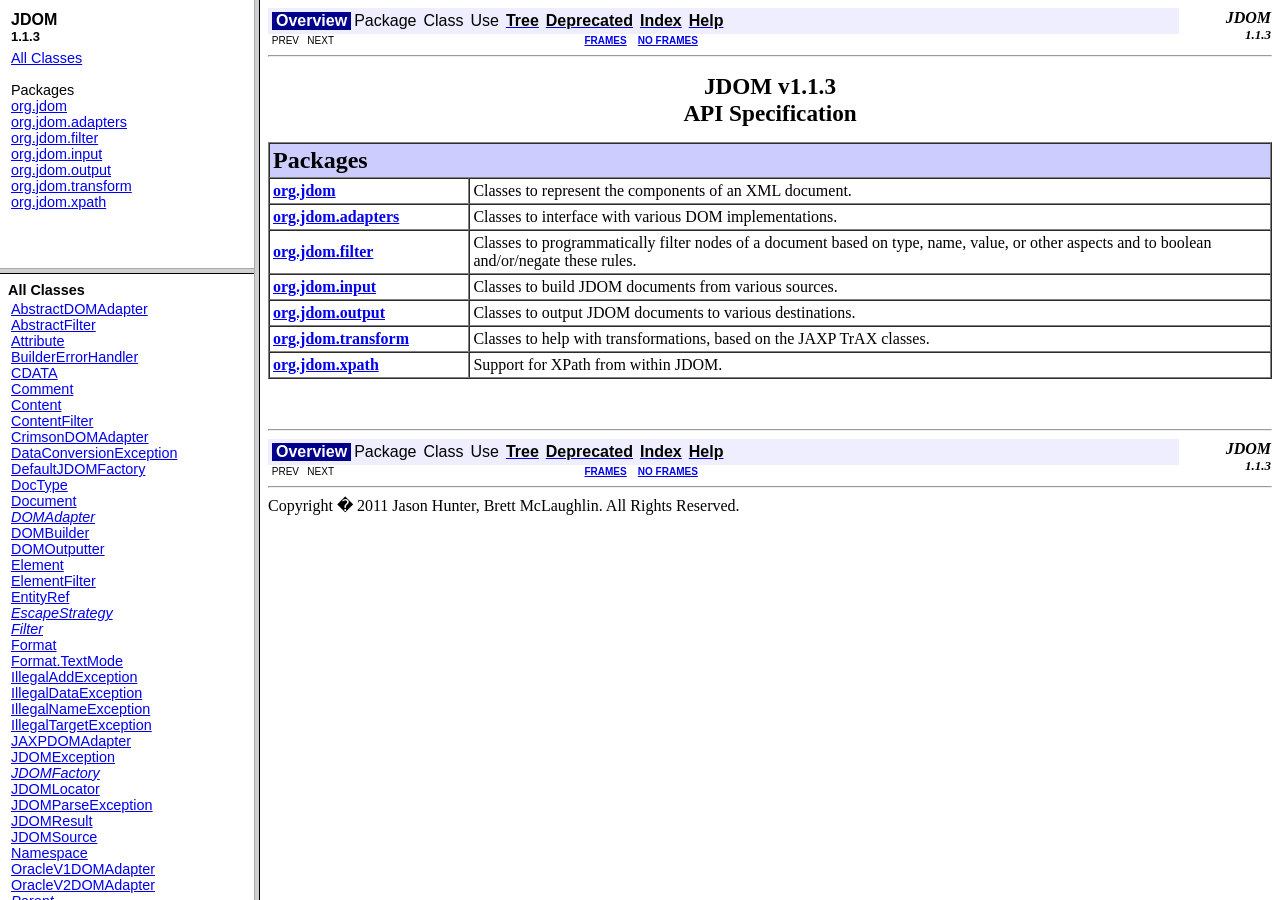
<file: jdom/build/apidocs/index.html>
<!DOCTYPE HTML PUBLIC "-//W3C//DTD HTML 4.01 Frameset//EN" "http://www.w3.org/TR/html4/frameset.dtd">
<!--NewPage-->
<HTML>
<HEAD>
<!-- Generated by javadoc on Sat Feb 25 18:30:22 EST 2012-->
<TITLE>
JDOM v1.1.3
</TITLE>
<SCRIPT type="text/javascript">
    targetPage = "" + window.location.search;
    if (targetPage != "" && targetPage != "undefined")
        targetPage = targetPage.substring(1);
    if (targetPage.indexOf(":") != -1)
        targetPage = "undefined";
    function loadFrames() {
        if (targetPage != "" && targetPage != "undefined")
             top.classFrame.location = top.targetPage;
    }
</SCRIPT>
<NOSCRIPT>
</NOSCRIPT>
</HEAD>
<FRAMESET cols="20%,80%" title="" onLoad="top.loadFrames()">
<FRAMESET rows="30%,70%" title="" onLoad="top.loadFrames()">
<FRAME src="overview-frame.html" name="packageListFrame" title="All Packages">
<FRAME src="allclasses-frame.html" name="packageFrame" title="All classes and interfaces (except non-static nested types)">
</FRAMESET>
<FRAME src="overview-summary.html" name="classFrame" title="Package, class and interface descriptions" scrolling="yes">
<NOFRAMES>
<H2>
Frame Alert</H2>

<P>
This document is designed to be viewed using the frames feature. If you see this message, you are using a non-frame-capable web client.
<BR>
Link to<A HREF="overview-summary.html">Non-frame version.</A>
</NOFRAMES>
</FRAMESET>
</HTML>
</file>
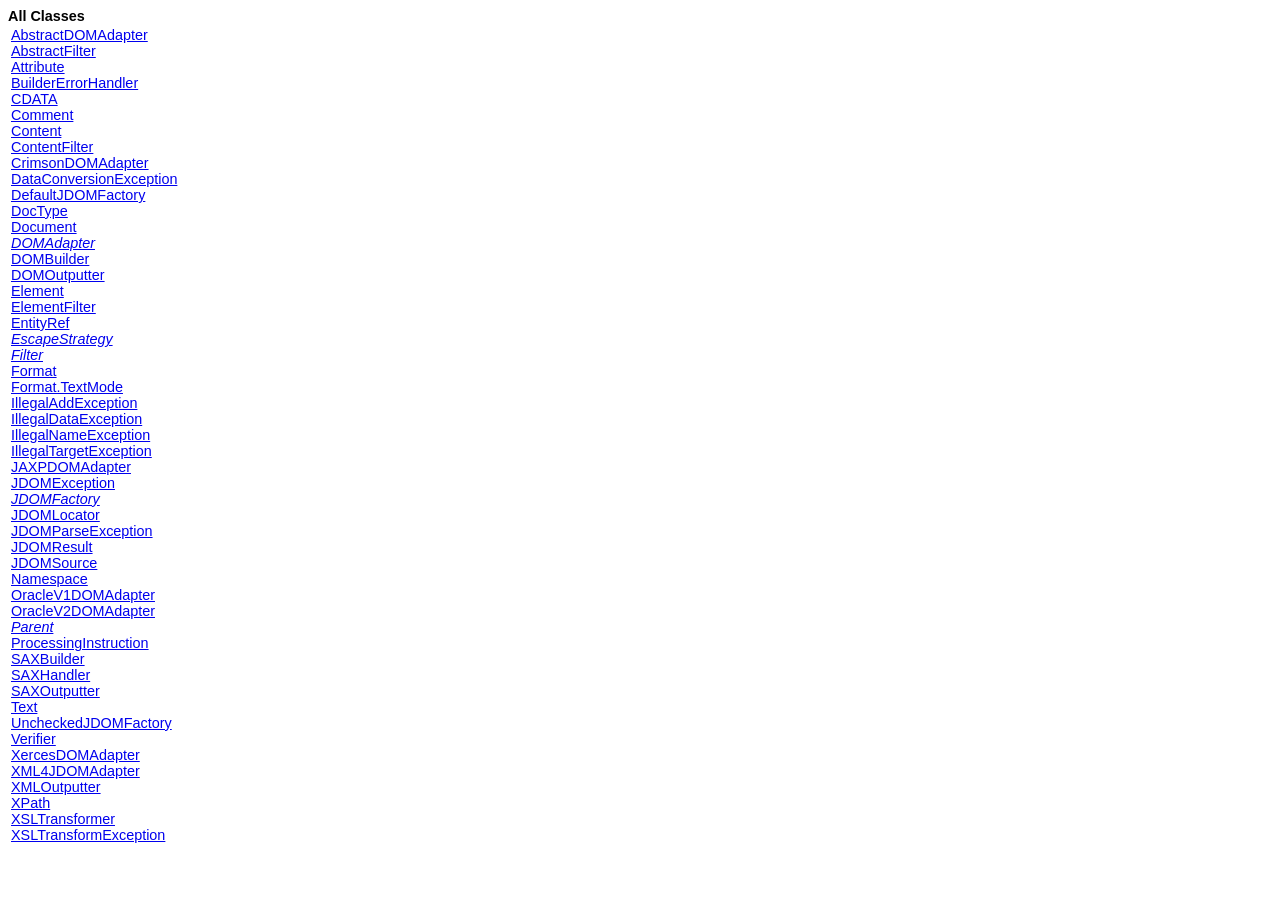
<file: jdom/build/apidocs/allclasses-frame.html>
<!DOCTYPE HTML PUBLIC "-//W3C//DTD HTML 4.01 Transitional//EN" "http://www.w3.org/TR/html4/loose.dtd">
<!--NewPage-->
<HTML>
<HEAD>
<!-- Generated by javadoc (build 1.5.0_21) on Sat Feb 25 18:30:22 EST 2012 -->
<TITLE>
All Classes (JDOM v1.1.3)
</TITLE>


<LINK REL ="stylesheet" TYPE="text/css" HREF="stylesheet.css" TITLE="Style">


</HEAD>

<BODY BGCOLOR="white">
<FONT size="+1" CLASS="FrameHeadingFont">
<B>All Classes</B></FONT>
<BR>

<TABLE BORDER="0" WIDTH="100%" SUMMARY="">
<TR>
<TD NOWRAP><FONT CLASS="FrameItemFont"><A HREF="org/jdom/adapters/AbstractDOMAdapter.html" title="class in org.jdom.adapters" target="classFrame">AbstractDOMAdapter</A>
<BR>
<A HREF="org/jdom/filter/AbstractFilter.html" title="class in org.jdom.filter" target="classFrame">AbstractFilter</A>
<BR>
<A HREF="org/jdom/Attribute.html" title="class in org.jdom" target="classFrame">Attribute</A>
<BR>
<A HREF="org/jdom/input/BuilderErrorHandler.html" title="class in org.jdom.input" target="classFrame">BuilderErrorHandler</A>
<BR>
<A HREF="org/jdom/CDATA.html" title="class in org.jdom" target="classFrame">CDATA</A>
<BR>
<A HREF="org/jdom/Comment.html" title="class in org.jdom" target="classFrame">Comment</A>
<BR>
<A HREF="org/jdom/Content.html" title="class in org.jdom" target="classFrame">Content</A>
<BR>
<A HREF="org/jdom/filter/ContentFilter.html" title="class in org.jdom.filter" target="classFrame">ContentFilter</A>
<BR>
<A HREF="org/jdom/adapters/CrimsonDOMAdapter.html" title="class in org.jdom.adapters" target="classFrame">CrimsonDOMAdapter</A>
<BR>
<A HREF="org/jdom/DataConversionException.html" title="class in org.jdom" target="classFrame">DataConversionException</A>
<BR>
<A HREF="org/jdom/DefaultJDOMFactory.html" title="class in org.jdom" target="classFrame">DefaultJDOMFactory</A>
<BR>
<A HREF="org/jdom/DocType.html" title="class in org.jdom" target="classFrame">DocType</A>
<BR>
<A HREF="org/jdom/Document.html" title="class in org.jdom" target="classFrame">Document</A>
<BR>
<A HREF="org/jdom/adapters/DOMAdapter.html" title="interface in org.jdom.adapters" target="classFrame"><I>DOMAdapter</I></A>
<BR>
<A HREF="org/jdom/input/DOMBuilder.html" title="class in org.jdom.input" target="classFrame">DOMBuilder</A>
<BR>
<A HREF="org/jdom/output/DOMOutputter.html" title="class in org.jdom.output" target="classFrame">DOMOutputter</A>
<BR>
<A HREF="org/jdom/Element.html" title="class in org.jdom" target="classFrame">Element</A>
<BR>
<A HREF="org/jdom/filter/ElementFilter.html" title="class in org.jdom.filter" target="classFrame">ElementFilter</A>
<BR>
<A HREF="org/jdom/EntityRef.html" title="class in org.jdom" target="classFrame">EntityRef</A>
<BR>
<A HREF="org/jdom/output/EscapeStrategy.html" title="interface in org.jdom.output" target="classFrame"><I>EscapeStrategy</I></A>
<BR>
<A HREF="org/jdom/filter/Filter.html" title="interface in org.jdom.filter" target="classFrame"><I>Filter</I></A>
<BR>
<A HREF="org/jdom/output/Format.html" title="class in org.jdom.output" target="classFrame">Format</A>
<BR>
<A HREF="org/jdom/output/Format.TextMode.html" title="class in org.jdom.output" target="classFrame">Format.TextMode</A>
<BR>
<A HREF="org/jdom/IllegalAddException.html" title="class in org.jdom" target="classFrame">IllegalAddException</A>
<BR>
<A HREF="org/jdom/IllegalDataException.html" title="class in org.jdom" target="classFrame">IllegalDataException</A>
<BR>
<A HREF="org/jdom/IllegalNameException.html" title="class in org.jdom" target="classFrame">IllegalNameException</A>
<BR>
<A HREF="org/jdom/IllegalTargetException.html" title="class in org.jdom" target="classFrame">IllegalTargetException</A>
<BR>
<A HREF="org/jdom/adapters/JAXPDOMAdapter.html" title="class in org.jdom.adapters" target="classFrame">JAXPDOMAdapter</A>
<BR>
<A HREF="org/jdom/JDOMException.html" title="class in org.jdom" target="classFrame">JDOMException</A>
<BR>
<A HREF="org/jdom/JDOMFactory.html" title="interface in org.jdom" target="classFrame"><I>JDOMFactory</I></A>
<BR>
<A HREF="org/jdom/output/JDOMLocator.html" title="class in org.jdom.output" target="classFrame">JDOMLocator</A>
<BR>
<A HREF="org/jdom/input/JDOMParseException.html" title="class in org.jdom.input" target="classFrame">JDOMParseException</A>
<BR>
<A HREF="org/jdom/transform/JDOMResult.html" title="class in org.jdom.transform" target="classFrame">JDOMResult</A>
<BR>
<A HREF="org/jdom/transform/JDOMSource.html" title="class in org.jdom.transform" target="classFrame">JDOMSource</A>
<BR>
<A HREF="org/jdom/Namespace.html" title="class in org.jdom" target="classFrame">Namespace</A>
<BR>
<A HREF="org/jdom/adapters/OracleV1DOMAdapter.html" title="class in org.jdom.adapters" target="classFrame">OracleV1DOMAdapter</A>
<BR>
<A HREF="org/jdom/adapters/OracleV2DOMAdapter.html" title="class in org.jdom.adapters" target="classFrame">OracleV2DOMAdapter</A>
<BR>
<A HREF="org/jdom/Parent.html" title="interface in org.jdom" target="classFrame"><I>Parent</I></A>
<BR>
<A HREF="org/jdom/ProcessingInstruction.html" title="class in org.jdom" target="classFrame">ProcessingInstruction</A>
<BR>
<A HREF="org/jdom/input/SAXBuilder.html" title="class in org.jdom.input" target="classFrame">SAXBuilder</A>
<BR>
<A HREF="org/jdom/input/SAXHandler.html" title="class in org.jdom.input" target="classFrame">SAXHandler</A>
<BR>
<A HREF="org/jdom/output/SAXOutputter.html" title="class in org.jdom.output" target="classFrame">SAXOutputter</A>
<BR>
<A HREF="org/jdom/Text.html" title="class in org.jdom" target="classFrame">Text</A>
<BR>
<A HREF="org/jdom/UncheckedJDOMFactory.html" title="class in org.jdom" target="classFrame">UncheckedJDOMFactory</A>
<BR>
<A HREF="org/jdom/Verifier.html" title="class in org.jdom" target="classFrame">Verifier</A>
<BR>
<A HREF="org/jdom/adapters/XercesDOMAdapter.html" title="class in org.jdom.adapters" target="classFrame">XercesDOMAdapter</A>
<BR>
<A HREF="org/jdom/adapters/XML4JDOMAdapter.html" title="class in org.jdom.adapters" target="classFrame">XML4JDOMAdapter</A>
<BR>
<A HREF="org/jdom/output/XMLOutputter.html" title="class in org.jdom.output" target="classFrame">XMLOutputter</A>
<BR>
<A HREF="org/jdom/xpath/XPath.html" title="class in org.jdom.xpath" target="classFrame">XPath</A>
<BR>
<A HREF="org/jdom/transform/XSLTransformer.html" title="class in org.jdom.transform" target="classFrame">XSLTransformer</A>
<BR>
<A HREF="org/jdom/transform/XSLTransformException.html" title="class in org.jdom.transform" target="classFrame">XSLTransformException</A>
<BR>
</FONT></TD>
</TR>
</TABLE>

</BODY>
</HTML>
</file>
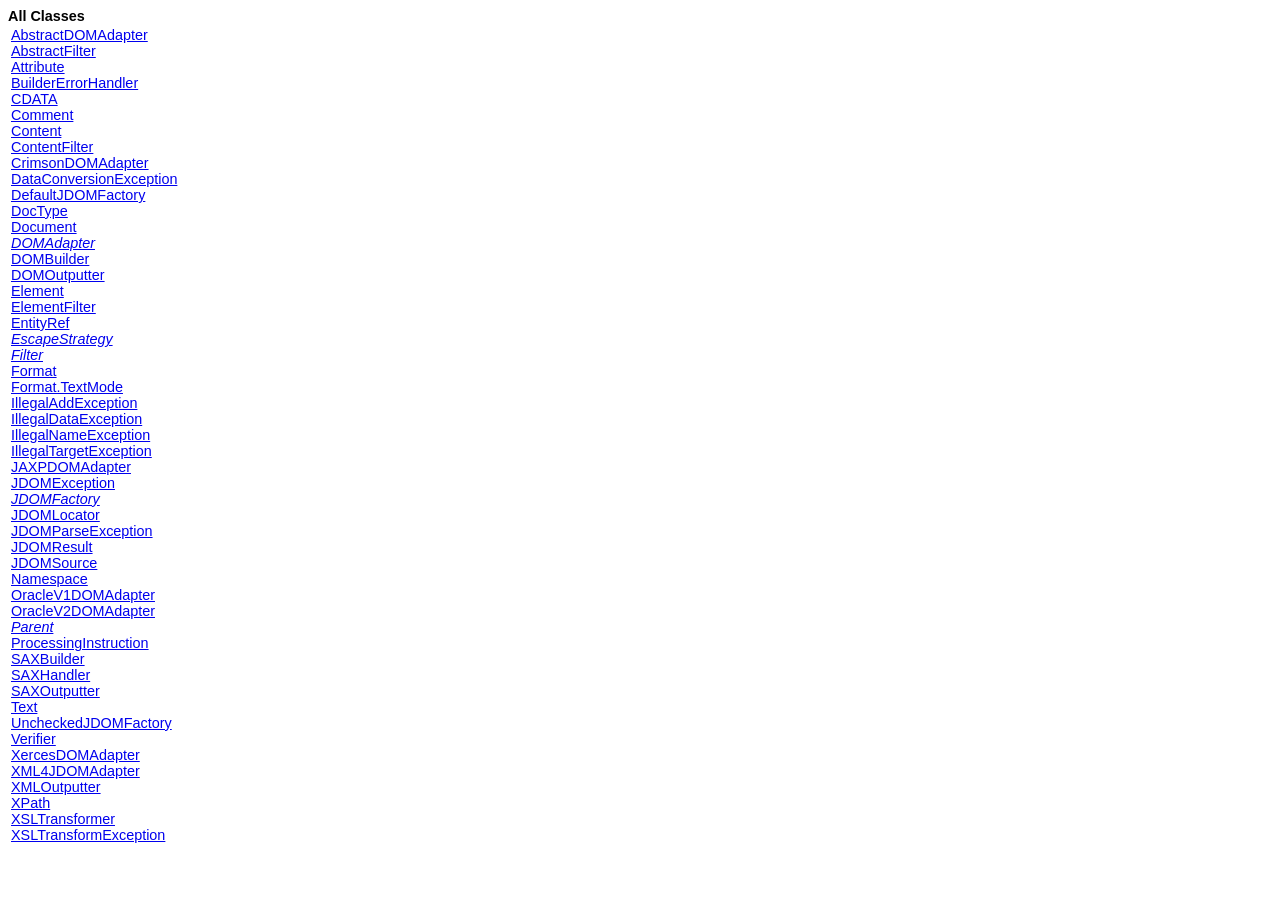
<file: jdom/build/apidocs/allclasses-noframe.html>
<!DOCTYPE HTML PUBLIC "-//W3C//DTD HTML 4.01 Transitional//EN" "http://www.w3.org/TR/html4/loose.dtd">
<!--NewPage-->
<HTML>
<HEAD>
<!-- Generated by javadoc (build 1.5.0_21) on Sat Feb 25 18:30:22 EST 2012 -->
<TITLE>
All Classes (JDOM v1.1.3)
</TITLE>


<LINK REL ="stylesheet" TYPE="text/css" HREF="stylesheet.css" TITLE="Style">


</HEAD>

<BODY BGCOLOR="white">
<FONT size="+1" CLASS="FrameHeadingFont">
<B>All Classes</B></FONT>
<BR>

<TABLE BORDER="0" WIDTH="100%" SUMMARY="">
<TR>
<TD NOWRAP><FONT CLASS="FrameItemFont"><A HREF="org/jdom/adapters/AbstractDOMAdapter.html" title="class in org.jdom.adapters">AbstractDOMAdapter</A>
<BR>
<A HREF="org/jdom/filter/AbstractFilter.html" title="class in org.jdom.filter">AbstractFilter</A>
<BR>
<A HREF="org/jdom/Attribute.html" title="class in org.jdom">Attribute</A>
<BR>
<A HREF="org/jdom/input/BuilderErrorHandler.html" title="class in org.jdom.input">BuilderErrorHandler</A>
<BR>
<A HREF="org/jdom/CDATA.html" title="class in org.jdom">CDATA</A>
<BR>
<A HREF="org/jdom/Comment.html" title="class in org.jdom">Comment</A>
<BR>
<A HREF="org/jdom/Content.html" title="class in org.jdom">Content</A>
<BR>
<A HREF="org/jdom/filter/ContentFilter.html" title="class in org.jdom.filter">ContentFilter</A>
<BR>
<A HREF="org/jdom/adapters/CrimsonDOMAdapter.html" title="class in org.jdom.adapters">CrimsonDOMAdapter</A>
<BR>
<A HREF="org/jdom/DataConversionException.html" title="class in org.jdom">DataConversionException</A>
<BR>
<A HREF="org/jdom/DefaultJDOMFactory.html" title="class in org.jdom">DefaultJDOMFactory</A>
<BR>
<A HREF="org/jdom/DocType.html" title="class in org.jdom">DocType</A>
<BR>
<A HREF="org/jdom/Document.html" title="class in org.jdom">Document</A>
<BR>
<A HREF="org/jdom/adapters/DOMAdapter.html" title="interface in org.jdom.adapters"><I>DOMAdapter</I></A>
<BR>
<A HREF="org/jdom/input/DOMBuilder.html" title="class in org.jdom.input">DOMBuilder</A>
<BR>
<A HREF="org/jdom/output/DOMOutputter.html" title="class in org.jdom.output">DOMOutputter</A>
<BR>
<A HREF="org/jdom/Element.html" title="class in org.jdom">Element</A>
<BR>
<A HREF="org/jdom/filter/ElementFilter.html" title="class in org.jdom.filter">ElementFilter</A>
<BR>
<A HREF="org/jdom/EntityRef.html" title="class in org.jdom">EntityRef</A>
<BR>
<A HREF="org/jdom/output/EscapeStrategy.html" title="interface in org.jdom.output"><I>EscapeStrategy</I></A>
<BR>
<A HREF="org/jdom/filter/Filter.html" title="interface in org.jdom.filter"><I>Filter</I></A>
<BR>
<A HREF="org/jdom/output/Format.html" title="class in org.jdom.output">Format</A>
<BR>
<A HREF="org/jdom/output/Format.TextMode.html" title="class in org.jdom.output">Format.TextMode</A>
<BR>
<A HREF="org/jdom/IllegalAddException.html" title="class in org.jdom">IllegalAddException</A>
<BR>
<A HREF="org/jdom/IllegalDataException.html" title="class in org.jdom">IllegalDataException</A>
<BR>
<A HREF="org/jdom/IllegalNameException.html" title="class in org.jdom">IllegalNameException</A>
<BR>
<A HREF="org/jdom/IllegalTargetException.html" title="class in org.jdom">IllegalTargetException</A>
<BR>
<A HREF="org/jdom/adapters/JAXPDOMAdapter.html" title="class in org.jdom.adapters">JAXPDOMAdapter</A>
<BR>
<A HREF="org/jdom/JDOMException.html" title="class in org.jdom">JDOMException</A>
<BR>
<A HREF="org/jdom/JDOMFactory.html" title="interface in org.jdom"><I>JDOMFactory</I></A>
<BR>
<A HREF="org/jdom/output/JDOMLocator.html" title="class in org.jdom.output">JDOMLocator</A>
<BR>
<A HREF="org/jdom/input/JDOMParseException.html" title="class in org.jdom.input">JDOMParseException</A>
<BR>
<A HREF="org/jdom/transform/JDOMResult.html" title="class in org.jdom.transform">JDOMResult</A>
<BR>
<A HREF="org/jdom/transform/JDOMSource.html" title="class in org.jdom.transform">JDOMSource</A>
<BR>
<A HREF="org/jdom/Namespace.html" title="class in org.jdom">Namespace</A>
<BR>
<A HREF="org/jdom/adapters/OracleV1DOMAdapter.html" title="class in org.jdom.adapters">OracleV1DOMAdapter</A>
<BR>
<A HREF="org/jdom/adapters/OracleV2DOMAdapter.html" title="class in org.jdom.adapters">OracleV2DOMAdapter</A>
<BR>
<A HREF="org/jdom/Parent.html" title="interface in org.jdom"><I>Parent</I></A>
<BR>
<A HREF="org/jdom/ProcessingInstruction.html" title="class in org.jdom">ProcessingInstruction</A>
<BR>
<A HREF="org/jdom/input/SAXBuilder.html" title="class in org.jdom.input">SAXBuilder</A>
<BR>
<A HREF="org/jdom/input/SAXHandler.html" title="class in org.jdom.input">SAXHandler</A>
<BR>
<A HREF="org/jdom/output/SAXOutputter.html" title="class in org.jdom.output">SAXOutputter</A>
<BR>
<A HREF="org/jdom/Text.html" title="class in org.jdom">Text</A>
<BR>
<A HREF="org/jdom/UncheckedJDOMFactory.html" title="class in org.jdom">UncheckedJDOMFactory</A>
<BR>
<A HREF="org/jdom/Verifier.html" title="class in org.jdom">Verifier</A>
<BR>
<A HREF="org/jdom/adapters/XercesDOMAdapter.html" title="class in org.jdom.adapters">XercesDOMAdapter</A>
<BR>
<A HREF="org/jdom/adapters/XML4JDOMAdapter.html" title="class in org.jdom.adapters">XML4JDOMAdapter</A>
<BR>
<A HREF="org/jdom/output/XMLOutputter.html" title="class in org.jdom.output">XMLOutputter</A>
<BR>
<A HREF="org/jdom/xpath/XPath.html" title="class in org.jdom.xpath">XPath</A>
<BR>
<A HREF="org/jdom/transform/XSLTransformer.html" title="class in org.jdom.transform">XSLTransformer</A>
<BR>
<A HREF="org/jdom/transform/XSLTransformException.html" title="class in org.jdom.transform">XSLTransformException</A>
<BR>
</FONT></TD>
</TR>
</TABLE>

</BODY>
</HTML>
</file>
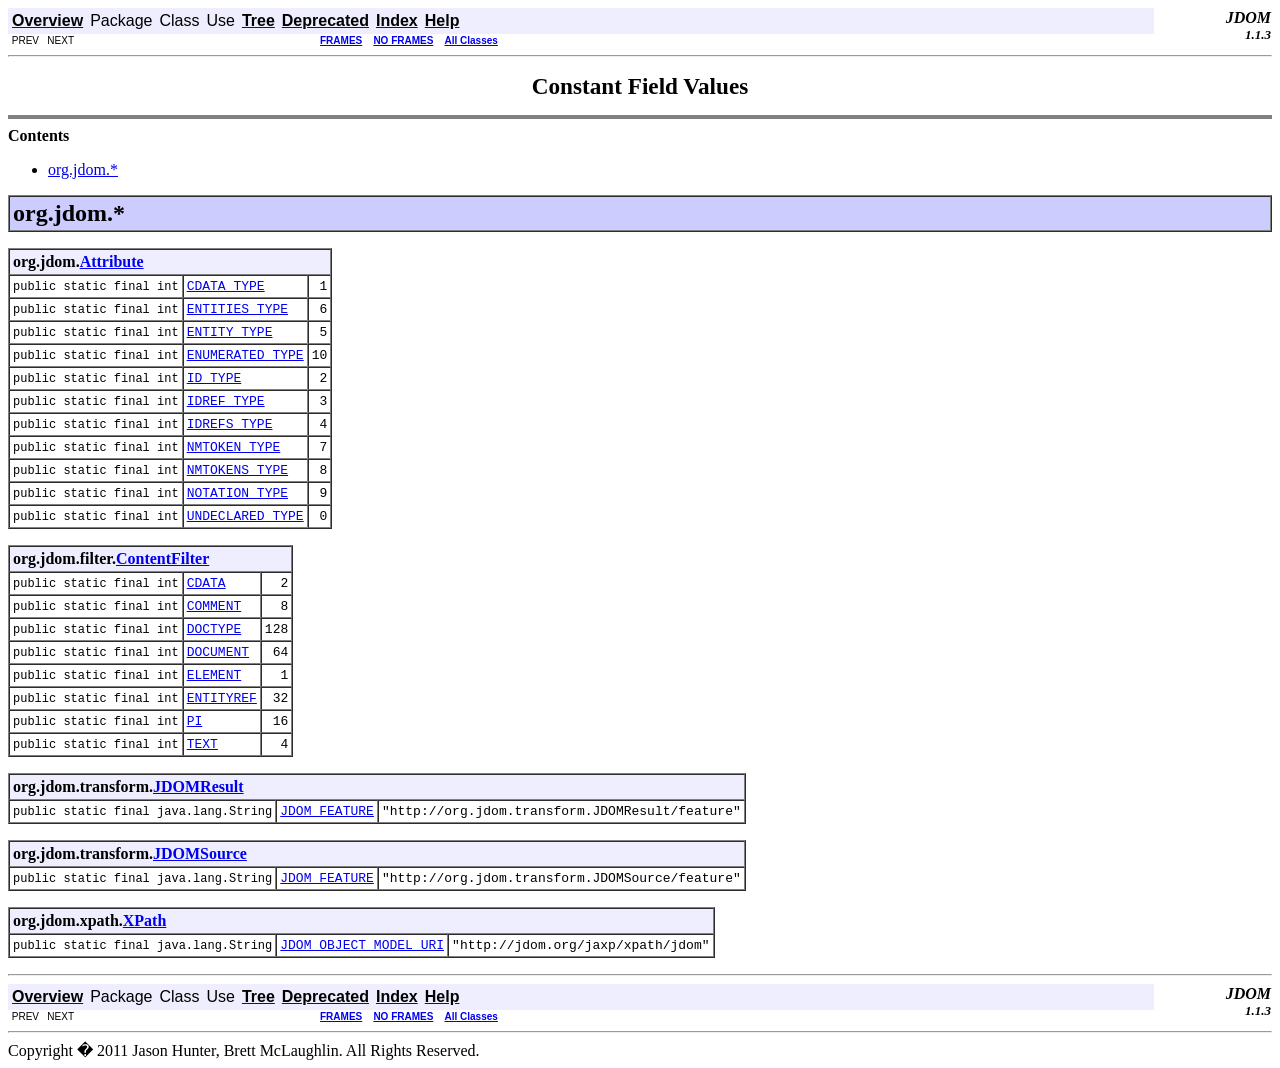
<file: jdom/build/apidocs/constant-values.html>
<!DOCTYPE HTML PUBLIC "-//W3C//DTD HTML 4.01 Transitional//EN" "http://www.w3.org/TR/html4/loose.dtd">
<!--NewPage-->
<HTML>
<HEAD>
<!-- Generated by javadoc (build 1.5.0_21) on Sat Feb 25 18:30:21 EST 2012 -->
<TITLE>
Constant Field Values (JDOM v1.1.3)
</TITLE>


<LINK REL ="stylesheet" TYPE="text/css" HREF="stylesheet.css" TITLE="Style">

<SCRIPT type="text/javascript">
function windowTitle()
{
    parent.document.title="Constant Field Values (JDOM v1.1.3)";
}
</SCRIPT>
<NOSCRIPT>
</NOSCRIPT>

</HEAD>

<BODY BGCOLOR="white" onload="windowTitle();">


<!-- ========= START OF TOP NAVBAR ======= -->
<A NAME="navbar_top"><!-- --></A>
<A HREF="#skip-navbar_top" title="Skip navigation links"></A>
<TABLE BORDER="0" WIDTH="100%" CELLPADDING="1" CELLSPACING="0" SUMMARY="">
<TR>
<TD COLSPAN=2 BGCOLOR="#EEEEFF" CLASS="NavBarCell1">
<A NAME="navbar_top_firstrow"><!-- --></A>
<TABLE BORDER="0" CELLPADDING="0" CELLSPACING="3" SUMMARY="">
  <TR ALIGN="center" VALIGN="top">
  <TD BGCOLOR="#EEEEFF" CLASS="NavBarCell1">    <A HREF="overview-summary.html"><FONT CLASS="NavBarFont1"><B>Overview</B></FONT></A>&nbsp;</TD>
  <TD BGCOLOR="#EEEEFF" CLASS="NavBarCell1">    <FONT CLASS="NavBarFont1">Package</FONT>&nbsp;</TD>
  <TD BGCOLOR="#EEEEFF" CLASS="NavBarCell1">    <FONT CLASS="NavBarFont1">Class</FONT>&nbsp;</TD>
  <TD BGCOLOR="#EEEEFF" CLASS="NavBarCell1">    <FONT CLASS="NavBarFont1">Use</FONT>&nbsp;</TD>
  <TD BGCOLOR="#EEEEFF" CLASS="NavBarCell1">    <A HREF="overview-tree.html"><FONT CLASS="NavBarFont1"><B>Tree</B></FONT></A>&nbsp;</TD>
  <TD BGCOLOR="#EEEEFF" CLASS="NavBarCell1">    <A HREF="deprecated-list.html"><FONT CLASS="NavBarFont1"><B>Deprecated</B></FONT></A>&nbsp;</TD>
  <TD BGCOLOR="#EEEEFF" CLASS="NavBarCell1">    <A HREF="index-files/index-1.html"><FONT CLASS="NavBarFont1"><B>Index</B></FONT></A>&nbsp;</TD>
  <TD BGCOLOR="#EEEEFF" CLASS="NavBarCell1">    <A HREF="help-doc.html"><FONT CLASS="NavBarFont1"><B>Help</B></FONT></A>&nbsp;</TD>
  </TR>
</TABLE>
</TD>
<TD ALIGN="right" VALIGN="top" ROWSPAN=3><EM>
<b>JDOM<br><font size='-1'>1.1.3</font></b></EM>
</TD>
</TR>

<TR>
<TD BGCOLOR="white" CLASS="NavBarCell2"><FONT SIZE="-2">
&nbsp;PREV&nbsp;
&nbsp;NEXT</FONT></TD>
<TD BGCOLOR="white" CLASS="NavBarCell2"><FONT SIZE="-2">
  <A HREF="index.html?constant-values.html" target="_top"><B>FRAMES</B></A>  &nbsp;
&nbsp;<A HREF="constant-values.html" target="_top"><B>NO FRAMES</B></A>  &nbsp;
&nbsp;<SCRIPT type="text/javascript">
  <!--
  if(window==top) {
    document.writeln('<A HREF="allclasses-noframe.html"><B>All Classes</B></A>');
  }
  //-->
</SCRIPT>
<NOSCRIPT>
  <A HREF="allclasses-noframe.html"><B>All Classes</B></A>
</NOSCRIPT>


</FONT></TD>
</TR>
</TABLE>
<A NAME="skip-navbar_top"></A>
<!-- ========= END OF TOP NAVBAR ========= -->

<HR>
<CENTER>
<H1>
Constant Field Values</H1>
</CENTER>
<HR SIZE="4" NOSHADE>
<B>Contents</B><UL>
<LI><A HREF="#org.jdom">org.jdom.*</A>
</UL>

<A NAME="org.jdom"><!-- --></A>
<TABLE BORDER="1" WIDTH="100%" CELLPADDING="3" CELLSPACING="0" SUMMARY="">
<TR BGCOLOR="#CCCCFF" CLASS="TableHeadingColor">
<TH ALIGN="left"><FONT SIZE="+2">
org.jdom.*</FONT></TH>
</TR>
</TABLE>

<P>

<TABLE BORDER="1" CELLPADDING="3" CELLSPACING="0" SUMMARY="">
<TR BGCOLOR="#EEEEFF" CLASS="TableSubHeadingColor">
<TH ALIGN="left" COLSPAN="3">org.jdom.<A HREF="org/jdom/Attribute.html" title="class in org.jdom">Attribute</A></TH>
</TR>
<TR BGCOLOR="white" CLASS="TableRowColor">
<A NAME="org.jdom.Attribute.CDATA_TYPE"><!-- --></A><TD ALIGN="right"><FONT SIZE="-1">
<CODE>public&nbsp;static&nbsp;final&nbsp;int</CODE></FONT></TD>
<TD ALIGN="left"><CODE><A HREF="org/jdom/Attribute.html#CDATA_TYPE">CDATA_TYPE</A></CODE></TD>
<TD ALIGN="right"><CODE>1</CODE></TD>
</TR>
<TR BGCOLOR="white" CLASS="TableRowColor">
<A NAME="org.jdom.Attribute.ENTITIES_TYPE"><!-- --></A><TD ALIGN="right"><FONT SIZE="-1">
<CODE>public&nbsp;static&nbsp;final&nbsp;int</CODE></FONT></TD>
<TD ALIGN="left"><CODE><A HREF="org/jdom/Attribute.html#ENTITIES_TYPE">ENTITIES_TYPE</A></CODE></TD>
<TD ALIGN="right"><CODE>6</CODE></TD>
</TR>
<TR BGCOLOR="white" CLASS="TableRowColor">
<A NAME="org.jdom.Attribute.ENTITY_TYPE"><!-- --></A><TD ALIGN="right"><FONT SIZE="-1">
<CODE>public&nbsp;static&nbsp;final&nbsp;int</CODE></FONT></TD>
<TD ALIGN="left"><CODE><A HREF="org/jdom/Attribute.html#ENTITY_TYPE">ENTITY_TYPE</A></CODE></TD>
<TD ALIGN="right"><CODE>5</CODE></TD>
</TR>
<TR BGCOLOR="white" CLASS="TableRowColor">
<A NAME="org.jdom.Attribute.ENUMERATED_TYPE"><!-- --></A><TD ALIGN="right"><FONT SIZE="-1">
<CODE>public&nbsp;static&nbsp;final&nbsp;int</CODE></FONT></TD>
<TD ALIGN="left"><CODE><A HREF="org/jdom/Attribute.html#ENUMERATED_TYPE">ENUMERATED_TYPE</A></CODE></TD>
<TD ALIGN="right"><CODE>10</CODE></TD>
</TR>
<TR BGCOLOR="white" CLASS="TableRowColor">
<A NAME="org.jdom.Attribute.ID_TYPE"><!-- --></A><TD ALIGN="right"><FONT SIZE="-1">
<CODE>public&nbsp;static&nbsp;final&nbsp;int</CODE></FONT></TD>
<TD ALIGN="left"><CODE><A HREF="org/jdom/Attribute.html#ID_TYPE">ID_TYPE</A></CODE></TD>
<TD ALIGN="right"><CODE>2</CODE></TD>
</TR>
<TR BGCOLOR="white" CLASS="TableRowColor">
<A NAME="org.jdom.Attribute.IDREF_TYPE"><!-- --></A><TD ALIGN="right"><FONT SIZE="-1">
<CODE>public&nbsp;static&nbsp;final&nbsp;int</CODE></FONT></TD>
<TD ALIGN="left"><CODE><A HREF="org/jdom/Attribute.html#IDREF_TYPE">IDREF_TYPE</A></CODE></TD>
<TD ALIGN="right"><CODE>3</CODE></TD>
</TR>
<TR BGCOLOR="white" CLASS="TableRowColor">
<A NAME="org.jdom.Attribute.IDREFS_TYPE"><!-- --></A><TD ALIGN="right"><FONT SIZE="-1">
<CODE>public&nbsp;static&nbsp;final&nbsp;int</CODE></FONT></TD>
<TD ALIGN="left"><CODE><A HREF="org/jdom/Attribute.html#IDREFS_TYPE">IDREFS_TYPE</A></CODE></TD>
<TD ALIGN="right"><CODE>4</CODE></TD>
</TR>
<TR BGCOLOR="white" CLASS="TableRowColor">
<A NAME="org.jdom.Attribute.NMTOKEN_TYPE"><!-- --></A><TD ALIGN="right"><FONT SIZE="-1">
<CODE>public&nbsp;static&nbsp;final&nbsp;int</CODE></FONT></TD>
<TD ALIGN="left"><CODE><A HREF="org/jdom/Attribute.html#NMTOKEN_TYPE">NMTOKEN_TYPE</A></CODE></TD>
<TD ALIGN="right"><CODE>7</CODE></TD>
</TR>
<TR BGCOLOR="white" CLASS="TableRowColor">
<A NAME="org.jdom.Attribute.NMTOKENS_TYPE"><!-- --></A><TD ALIGN="right"><FONT SIZE="-1">
<CODE>public&nbsp;static&nbsp;final&nbsp;int</CODE></FONT></TD>
<TD ALIGN="left"><CODE><A HREF="org/jdom/Attribute.html#NMTOKENS_TYPE">NMTOKENS_TYPE</A></CODE></TD>
<TD ALIGN="right"><CODE>8</CODE></TD>
</TR>
<TR BGCOLOR="white" CLASS="TableRowColor">
<A NAME="org.jdom.Attribute.NOTATION_TYPE"><!-- --></A><TD ALIGN="right"><FONT SIZE="-1">
<CODE>public&nbsp;static&nbsp;final&nbsp;int</CODE></FONT></TD>
<TD ALIGN="left"><CODE><A HREF="org/jdom/Attribute.html#NOTATION_TYPE">NOTATION_TYPE</A></CODE></TD>
<TD ALIGN="right"><CODE>9</CODE></TD>
</TR>
<TR BGCOLOR="white" CLASS="TableRowColor">
<A NAME="org.jdom.Attribute.UNDECLARED_TYPE"><!-- --></A><TD ALIGN="right"><FONT SIZE="-1">
<CODE>public&nbsp;static&nbsp;final&nbsp;int</CODE></FONT></TD>
<TD ALIGN="left"><CODE><A HREF="org/jdom/Attribute.html#UNDECLARED_TYPE">UNDECLARED_TYPE</A></CODE></TD>
<TD ALIGN="right"><CODE>0</CODE></TD>
</TR>
</FONT></TD>
</TR>
</TABLE>

<P>

<P>

<TABLE BORDER="1" CELLPADDING="3" CELLSPACING="0" SUMMARY="">
<TR BGCOLOR="#EEEEFF" CLASS="TableSubHeadingColor">
<TH ALIGN="left" COLSPAN="3">org.jdom.filter.<A HREF="org/jdom/filter/ContentFilter.html" title="class in org.jdom.filter">ContentFilter</A></TH>
</TR>
<TR BGCOLOR="white" CLASS="TableRowColor">
<A NAME="org.jdom.filter.ContentFilter.CDATA"><!-- --></A><TD ALIGN="right"><FONT SIZE="-1">
<CODE>public&nbsp;static&nbsp;final&nbsp;int</CODE></FONT></TD>
<TD ALIGN="left"><CODE><A HREF="org/jdom/filter/ContentFilter.html#CDATA">CDATA</A></CODE></TD>
<TD ALIGN="right"><CODE>2</CODE></TD>
</TR>
<TR BGCOLOR="white" CLASS="TableRowColor">
<A NAME="org.jdom.filter.ContentFilter.COMMENT"><!-- --></A><TD ALIGN="right"><FONT SIZE="-1">
<CODE>public&nbsp;static&nbsp;final&nbsp;int</CODE></FONT></TD>
<TD ALIGN="left"><CODE><A HREF="org/jdom/filter/ContentFilter.html#COMMENT">COMMENT</A></CODE></TD>
<TD ALIGN="right"><CODE>8</CODE></TD>
</TR>
<TR BGCOLOR="white" CLASS="TableRowColor">
<A NAME="org.jdom.filter.ContentFilter.DOCTYPE"><!-- --></A><TD ALIGN="right"><FONT SIZE="-1">
<CODE>public&nbsp;static&nbsp;final&nbsp;int</CODE></FONT></TD>
<TD ALIGN="left"><CODE><A HREF="org/jdom/filter/ContentFilter.html#DOCTYPE">DOCTYPE</A></CODE></TD>
<TD ALIGN="right"><CODE>128</CODE></TD>
</TR>
<TR BGCOLOR="white" CLASS="TableRowColor">
<A NAME="org.jdom.filter.ContentFilter.DOCUMENT"><!-- --></A><TD ALIGN="right"><FONT SIZE="-1">
<CODE>public&nbsp;static&nbsp;final&nbsp;int</CODE></FONT></TD>
<TD ALIGN="left"><CODE><A HREF="org/jdom/filter/ContentFilter.html#DOCUMENT">DOCUMENT</A></CODE></TD>
<TD ALIGN="right"><CODE>64</CODE></TD>
</TR>
<TR BGCOLOR="white" CLASS="TableRowColor">
<A NAME="org.jdom.filter.ContentFilter.ELEMENT"><!-- --></A><TD ALIGN="right"><FONT SIZE="-1">
<CODE>public&nbsp;static&nbsp;final&nbsp;int</CODE></FONT></TD>
<TD ALIGN="left"><CODE><A HREF="org/jdom/filter/ContentFilter.html#ELEMENT">ELEMENT</A></CODE></TD>
<TD ALIGN="right"><CODE>1</CODE></TD>
</TR>
<TR BGCOLOR="white" CLASS="TableRowColor">
<A NAME="org.jdom.filter.ContentFilter.ENTITYREF"><!-- --></A><TD ALIGN="right"><FONT SIZE="-1">
<CODE>public&nbsp;static&nbsp;final&nbsp;int</CODE></FONT></TD>
<TD ALIGN="left"><CODE><A HREF="org/jdom/filter/ContentFilter.html#ENTITYREF">ENTITYREF</A></CODE></TD>
<TD ALIGN="right"><CODE>32</CODE></TD>
</TR>
<TR BGCOLOR="white" CLASS="TableRowColor">
<A NAME="org.jdom.filter.ContentFilter.PI"><!-- --></A><TD ALIGN="right"><FONT SIZE="-1">
<CODE>public&nbsp;static&nbsp;final&nbsp;int</CODE></FONT></TD>
<TD ALIGN="left"><CODE><A HREF="org/jdom/filter/ContentFilter.html#PI">PI</A></CODE></TD>
<TD ALIGN="right"><CODE>16</CODE></TD>
</TR>
<TR BGCOLOR="white" CLASS="TableRowColor">
<A NAME="org.jdom.filter.ContentFilter.TEXT"><!-- --></A><TD ALIGN="right"><FONT SIZE="-1">
<CODE>public&nbsp;static&nbsp;final&nbsp;int</CODE></FONT></TD>
<TD ALIGN="left"><CODE><A HREF="org/jdom/filter/ContentFilter.html#TEXT">TEXT</A></CODE></TD>
<TD ALIGN="right"><CODE>4</CODE></TD>
</TR>
</FONT></TD>
</TR>
</TABLE>

<P>

<P>

<TABLE BORDER="1" CELLPADDING="3" CELLSPACING="0" SUMMARY="">
<TR BGCOLOR="#EEEEFF" CLASS="TableSubHeadingColor">
<TH ALIGN="left" COLSPAN="3">org.jdom.transform.<A HREF="org/jdom/transform/JDOMResult.html" title="class in org.jdom.transform">JDOMResult</A></TH>
</TR>
<TR BGCOLOR="white" CLASS="TableRowColor">
<A NAME="org.jdom.transform.JDOMResult.JDOM_FEATURE"><!-- --></A><TD ALIGN="right"><FONT SIZE="-1">
<CODE>public&nbsp;static&nbsp;final&nbsp;java.lang.String</CODE></FONT></TD>
<TD ALIGN="left"><CODE><A HREF="org/jdom/transform/JDOMResult.html#JDOM_FEATURE">JDOM_FEATURE</A></CODE></TD>
<TD ALIGN="right"><CODE>"http://org.jdom.transform.JDOMResult/feature"</CODE></TD>
</TR>
</FONT></TD>
</TR>
</TABLE>

<P>

<P>

<TABLE BORDER="1" CELLPADDING="3" CELLSPACING="0" SUMMARY="">
<TR BGCOLOR="#EEEEFF" CLASS="TableSubHeadingColor">
<TH ALIGN="left" COLSPAN="3">org.jdom.transform.<A HREF="org/jdom/transform/JDOMSource.html" title="class in org.jdom.transform">JDOMSource</A></TH>
</TR>
<TR BGCOLOR="white" CLASS="TableRowColor">
<A NAME="org.jdom.transform.JDOMSource.JDOM_FEATURE"><!-- --></A><TD ALIGN="right"><FONT SIZE="-1">
<CODE>public&nbsp;static&nbsp;final&nbsp;java.lang.String</CODE></FONT></TD>
<TD ALIGN="left"><CODE><A HREF="org/jdom/transform/JDOMSource.html#JDOM_FEATURE">JDOM_FEATURE</A></CODE></TD>
<TD ALIGN="right"><CODE>"http://org.jdom.transform.JDOMSource/feature"</CODE></TD>
</TR>
</FONT></TD>
</TR>
</TABLE>

<P>

<P>

<TABLE BORDER="1" CELLPADDING="3" CELLSPACING="0" SUMMARY="">
<TR BGCOLOR="#EEEEFF" CLASS="TableSubHeadingColor">
<TH ALIGN="left" COLSPAN="3">org.jdom.xpath.<A HREF="org/jdom/xpath/XPath.html" title="class in org.jdom.xpath">XPath</A></TH>
</TR>
<TR BGCOLOR="white" CLASS="TableRowColor">
<A NAME="org.jdom.xpath.XPath.JDOM_OBJECT_MODEL_URI"><!-- --></A><TD ALIGN="right"><FONT SIZE="-1">
<CODE>public&nbsp;static&nbsp;final&nbsp;java.lang.String</CODE></FONT></TD>
<TD ALIGN="left"><CODE><A HREF="org/jdom/xpath/XPath.html#JDOM_OBJECT_MODEL_URI">JDOM_OBJECT_MODEL_URI</A></CODE></TD>
<TD ALIGN="right"><CODE>"http://jdom.org/jaxp/xpath/jdom"</CODE></TD>
</TR>
</FONT></TD>
</TR>
</TABLE>

<P>

<P>
<HR>


<!-- ======= START OF BOTTOM NAVBAR ====== -->
<A NAME="navbar_bottom"><!-- --></A>
<A HREF="#skip-navbar_bottom" title="Skip navigation links"></A>
<TABLE BORDER="0" WIDTH="100%" CELLPADDING="1" CELLSPACING="0" SUMMARY="">
<TR>
<TD COLSPAN=2 BGCOLOR="#EEEEFF" CLASS="NavBarCell1">
<A NAME="navbar_bottom_firstrow"><!-- --></A>
<TABLE BORDER="0" CELLPADDING="0" CELLSPACING="3" SUMMARY="">
  <TR ALIGN="center" VALIGN="top">
  <TD BGCOLOR="#EEEEFF" CLASS="NavBarCell1">    <A HREF="overview-summary.html"><FONT CLASS="NavBarFont1"><B>Overview</B></FONT></A>&nbsp;</TD>
  <TD BGCOLOR="#EEEEFF" CLASS="NavBarCell1">    <FONT CLASS="NavBarFont1">Package</FONT>&nbsp;</TD>
  <TD BGCOLOR="#EEEEFF" CLASS="NavBarCell1">    <FONT CLASS="NavBarFont1">Class</FONT>&nbsp;</TD>
  <TD BGCOLOR="#EEEEFF" CLASS="NavBarCell1">    <FONT CLASS="NavBarFont1">Use</FONT>&nbsp;</TD>
  <TD BGCOLOR="#EEEEFF" CLASS="NavBarCell1">    <A HREF="overview-tree.html"><FONT CLASS="NavBarFont1"><B>Tree</B></FONT></A>&nbsp;</TD>
  <TD BGCOLOR="#EEEEFF" CLASS="NavBarCell1">    <A HREF="deprecated-list.html"><FONT CLASS="NavBarFont1"><B>Deprecated</B></FONT></A>&nbsp;</TD>
  <TD BGCOLOR="#EEEEFF" CLASS="NavBarCell1">    <A HREF="index-files/index-1.html"><FONT CLASS="NavBarFont1"><B>Index</B></FONT></A>&nbsp;</TD>
  <TD BGCOLOR="#EEEEFF" CLASS="NavBarCell1">    <A HREF="help-doc.html"><FONT CLASS="NavBarFont1"><B>Help</B></FONT></A>&nbsp;</TD>
  </TR>
</TABLE>
</TD>
<TD ALIGN="right" VALIGN="top" ROWSPAN=3><EM>
<b>JDOM<br><font size='-1'>1.1.3</font></b></EM>
</TD>
</TR>

<TR>
<TD BGCOLOR="white" CLASS="NavBarCell2"><FONT SIZE="-2">
&nbsp;PREV&nbsp;
&nbsp;NEXT</FONT></TD>
<TD BGCOLOR="white" CLASS="NavBarCell2"><FONT SIZE="-2">
  <A HREF="index.html?constant-values.html" target="_top"><B>FRAMES</B></A>  &nbsp;
&nbsp;<A HREF="constant-values.html" target="_top"><B>NO FRAMES</B></A>  &nbsp;
&nbsp;<SCRIPT type="text/javascript">
  <!--
  if(window==top) {
    document.writeln('<A HREF="allclasses-noframe.html"><B>All Classes</B></A>');
  }
  //-->
</SCRIPT>
<NOSCRIPT>
  <A HREF="allclasses-noframe.html"><B>All Classes</B></A>
</NOSCRIPT>


</FONT></TD>
</TR>
</TABLE>
<A NAME="skip-navbar_bottom"></A>
<!-- ======== END OF BOTTOM NAVBAR ======= -->

<HR>
Copyright � 2011 Jason Hunter, Brett McLaughlin. All Rights Reserved.
</BODY>
</HTML>
</file>
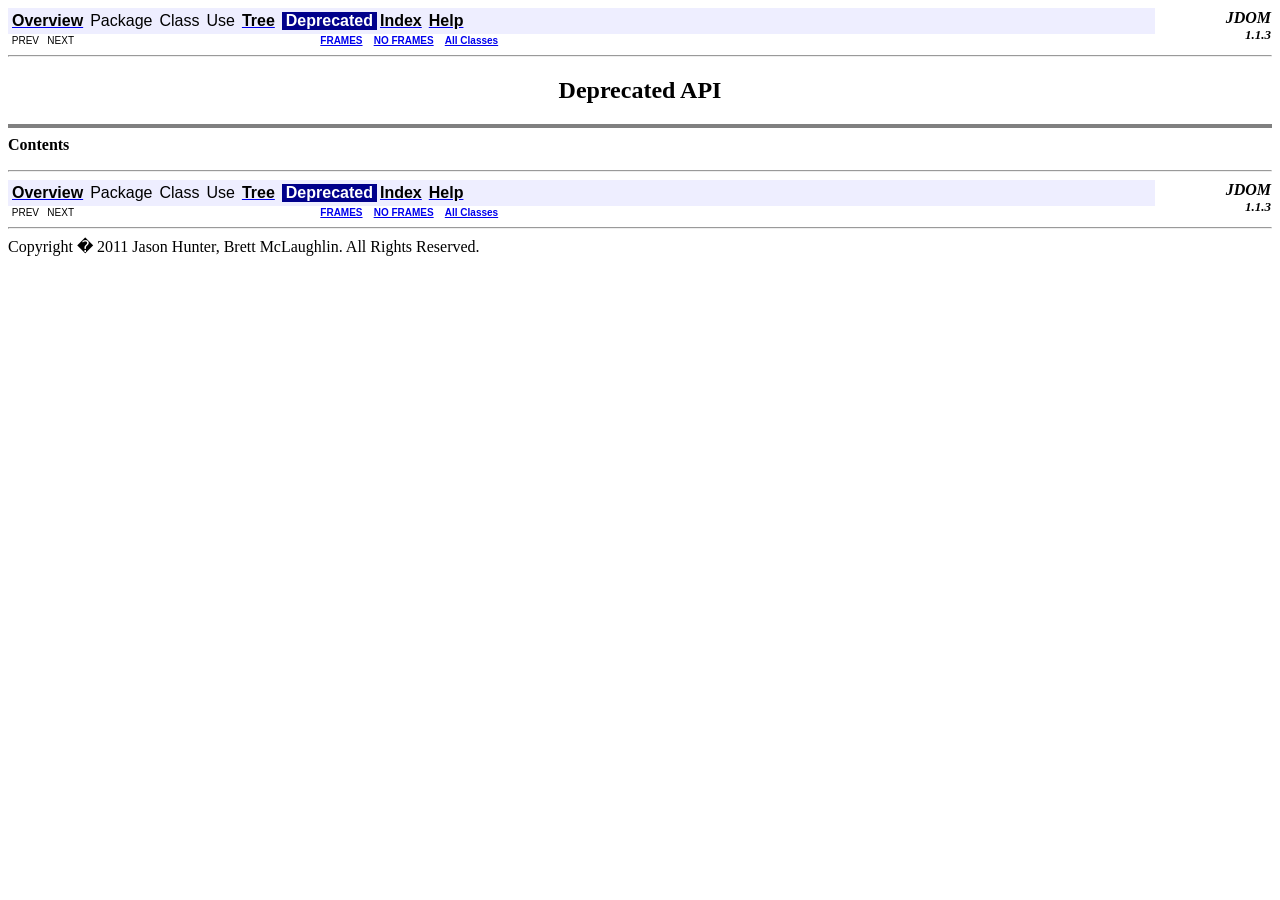
<file: jdom/build/apidocs/deprecated-list.html>
<!DOCTYPE HTML PUBLIC "-//W3C//DTD HTML 4.01 Transitional//EN" "http://www.w3.org/TR/html4/loose.dtd">
<!--NewPage-->
<HTML>
<HEAD>
<!-- Generated by javadoc (build 1.5.0_21) on Sat Feb 25 18:30:22 EST 2012 -->
<TITLE>
Deprecated List (JDOM v1.1.3)
</TITLE>


<LINK REL ="stylesheet" TYPE="text/css" HREF="stylesheet.css" TITLE="Style">

<SCRIPT type="text/javascript">
function windowTitle()
{
    parent.document.title="Deprecated List (JDOM v1.1.3)";
}
</SCRIPT>
<NOSCRIPT>
</NOSCRIPT>

</HEAD>

<BODY BGCOLOR="white" onload="windowTitle();">


<!-- ========= START OF TOP NAVBAR ======= -->
<A NAME="navbar_top"><!-- --></A>
<A HREF="#skip-navbar_top" title="Skip navigation links"></A>
<TABLE BORDER="0" WIDTH="100%" CELLPADDING="1" CELLSPACING="0" SUMMARY="">
<TR>
<TD COLSPAN=2 BGCOLOR="#EEEEFF" CLASS="NavBarCell1">
<A NAME="navbar_top_firstrow"><!-- --></A>
<TABLE BORDER="0" CELLPADDING="0" CELLSPACING="3" SUMMARY="">
  <TR ALIGN="center" VALIGN="top">
  <TD BGCOLOR="#EEEEFF" CLASS="NavBarCell1">    <A HREF="overview-summary.html"><FONT CLASS="NavBarFont1"><B>Overview</B></FONT></A>&nbsp;</TD>
  <TD BGCOLOR="#EEEEFF" CLASS="NavBarCell1">    <FONT CLASS="NavBarFont1">Package</FONT>&nbsp;</TD>
  <TD BGCOLOR="#EEEEFF" CLASS="NavBarCell1">    <FONT CLASS="NavBarFont1">Class</FONT>&nbsp;</TD>
  <TD BGCOLOR="#EEEEFF" CLASS="NavBarCell1">    <FONT CLASS="NavBarFont1">Use</FONT>&nbsp;</TD>
  <TD BGCOLOR="#EEEEFF" CLASS="NavBarCell1">    <A HREF="overview-tree.html"><FONT CLASS="NavBarFont1"><B>Tree</B></FONT></A>&nbsp;</TD>
  <TD BGCOLOR="#FFFFFF" CLASS="NavBarCell1Rev"> &nbsp;<FONT CLASS="NavBarFont1Rev"><B>Deprecated</B></FONT>&nbsp;</TD>
  <TD BGCOLOR="#EEEEFF" CLASS="NavBarCell1">    <A HREF="index-files/index-1.html"><FONT CLASS="NavBarFont1"><B>Index</B></FONT></A>&nbsp;</TD>
  <TD BGCOLOR="#EEEEFF" CLASS="NavBarCell1">    <A HREF="help-doc.html"><FONT CLASS="NavBarFont1"><B>Help</B></FONT></A>&nbsp;</TD>
  </TR>
</TABLE>
</TD>
<TD ALIGN="right" VALIGN="top" ROWSPAN=3><EM>
<b>JDOM<br><font size='-1'>1.1.3</font></b></EM>
</TD>
</TR>

<TR>
<TD BGCOLOR="white" CLASS="NavBarCell2"><FONT SIZE="-2">
&nbsp;PREV&nbsp;
&nbsp;NEXT</FONT></TD>
<TD BGCOLOR="white" CLASS="NavBarCell2"><FONT SIZE="-2">
  <A HREF="index.html?deprecated-list.html" target="_top"><B>FRAMES</B></A>  &nbsp;
&nbsp;<A HREF="deprecated-list.html" target="_top"><B>NO FRAMES</B></A>  &nbsp;
&nbsp;<SCRIPT type="text/javascript">
  <!--
  if(window==top) {
    document.writeln('<A HREF="allclasses-noframe.html"><B>All Classes</B></A>');
  }
  //-->
</SCRIPT>
<NOSCRIPT>
  <A HREF="allclasses-noframe.html"><B>All Classes</B></A>
</NOSCRIPT>


</FONT></TD>
</TR>
</TABLE>
<A NAME="skip-navbar_top"></A>
<!-- ========= END OF TOP NAVBAR ========= -->

<HR>
<CENTER>
<H2>
<B>Deprecated API</B></H2>
</CENTER>
<HR SIZE="4" NOSHADE>
<B>Contents</B><UL>
</UL>

<HR>


<!-- ======= START OF BOTTOM NAVBAR ====== -->
<A NAME="navbar_bottom"><!-- --></A>
<A HREF="#skip-navbar_bottom" title="Skip navigation links"></A>
<TABLE BORDER="0" WIDTH="100%" CELLPADDING="1" CELLSPACING="0" SUMMARY="">
<TR>
<TD COLSPAN=2 BGCOLOR="#EEEEFF" CLASS="NavBarCell1">
<A NAME="navbar_bottom_firstrow"><!-- --></A>
<TABLE BORDER="0" CELLPADDING="0" CELLSPACING="3" SUMMARY="">
  <TR ALIGN="center" VALIGN="top">
  <TD BGCOLOR="#EEEEFF" CLASS="NavBarCell1">    <A HREF="overview-summary.html"><FONT CLASS="NavBarFont1"><B>Overview</B></FONT></A>&nbsp;</TD>
  <TD BGCOLOR="#EEEEFF" CLASS="NavBarCell1">    <FONT CLASS="NavBarFont1">Package</FONT>&nbsp;</TD>
  <TD BGCOLOR="#EEEEFF" CLASS="NavBarCell1">    <FONT CLASS="NavBarFont1">Class</FONT>&nbsp;</TD>
  <TD BGCOLOR="#EEEEFF" CLASS="NavBarCell1">    <FONT CLASS="NavBarFont1">Use</FONT>&nbsp;</TD>
  <TD BGCOLOR="#EEEEFF" CLASS="NavBarCell1">    <A HREF="overview-tree.html"><FONT CLASS="NavBarFont1"><B>Tree</B></FONT></A>&nbsp;</TD>
  <TD BGCOLOR="#FFFFFF" CLASS="NavBarCell1Rev"> &nbsp;<FONT CLASS="NavBarFont1Rev"><B>Deprecated</B></FONT>&nbsp;</TD>
  <TD BGCOLOR="#EEEEFF" CLASS="NavBarCell1">    <A HREF="index-files/index-1.html"><FONT CLASS="NavBarFont1"><B>Index</B></FONT></A>&nbsp;</TD>
  <TD BGCOLOR="#EEEEFF" CLASS="NavBarCell1">    <A HREF="help-doc.html"><FONT CLASS="NavBarFont1"><B>Help</B></FONT></A>&nbsp;</TD>
  </TR>
</TABLE>
</TD>
<TD ALIGN="right" VALIGN="top" ROWSPAN=3><EM>
<b>JDOM<br><font size='-1'>1.1.3</font></b></EM>
</TD>
</TR>

<TR>
<TD BGCOLOR="white" CLASS="NavBarCell2"><FONT SIZE="-2">
&nbsp;PREV&nbsp;
&nbsp;NEXT</FONT></TD>
<TD BGCOLOR="white" CLASS="NavBarCell2"><FONT SIZE="-2">
  <A HREF="index.html?deprecated-list.html" target="_top"><B>FRAMES</B></A>  &nbsp;
&nbsp;<A HREF="deprecated-list.html" target="_top"><B>NO FRAMES</B></A>  &nbsp;
&nbsp;<SCRIPT type="text/javascript">
  <!--
  if(window==top) {
    document.writeln('<A HREF="allclasses-noframe.html"><B>All Classes</B></A>');
  }
  //-->
</SCRIPT>
<NOSCRIPT>
  <A HREF="allclasses-noframe.html"><B>All Classes</B></A>
</NOSCRIPT>


</FONT></TD>
</TR>
</TABLE>
<A NAME="skip-navbar_bottom"></A>
<!-- ======== END OF BOTTOM NAVBAR ======= -->

<HR>
Copyright � 2011 Jason Hunter, Brett McLaughlin. All Rights Reserved.
</BODY>
</HTML>
</file>
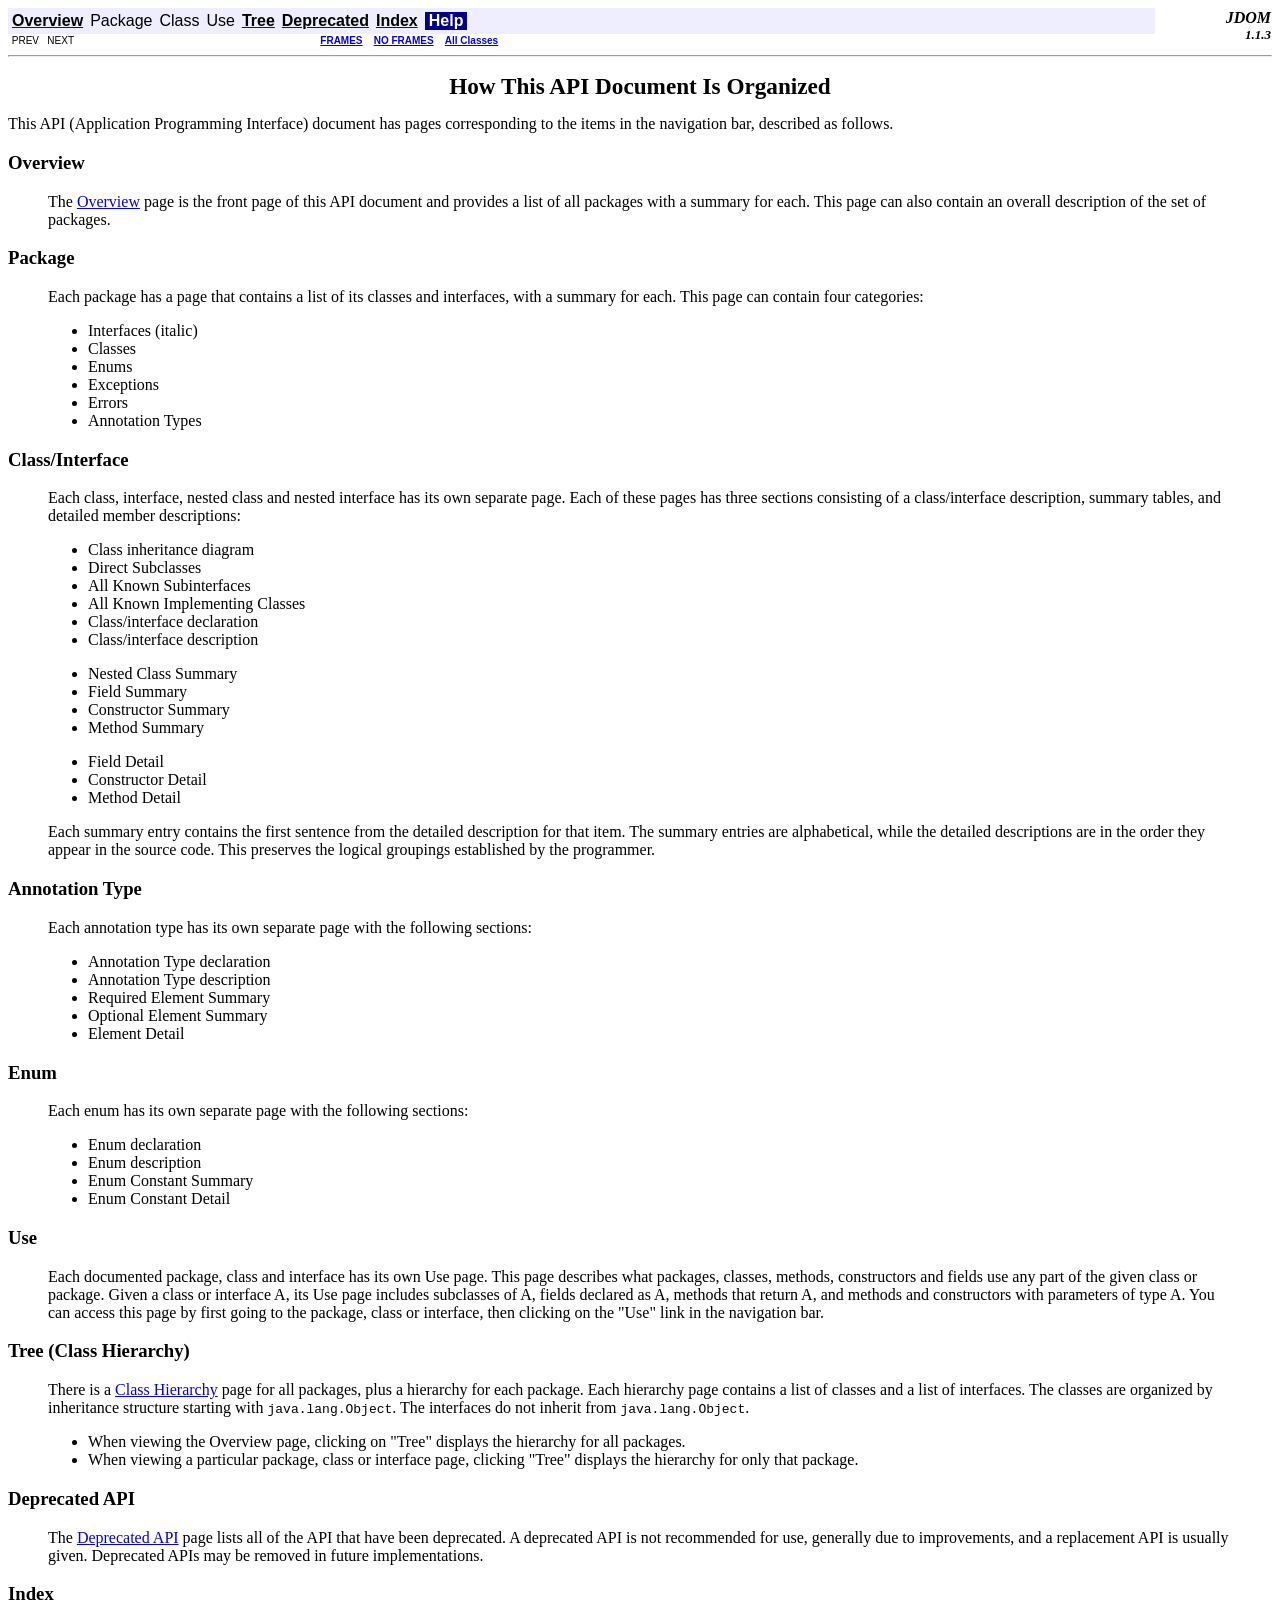
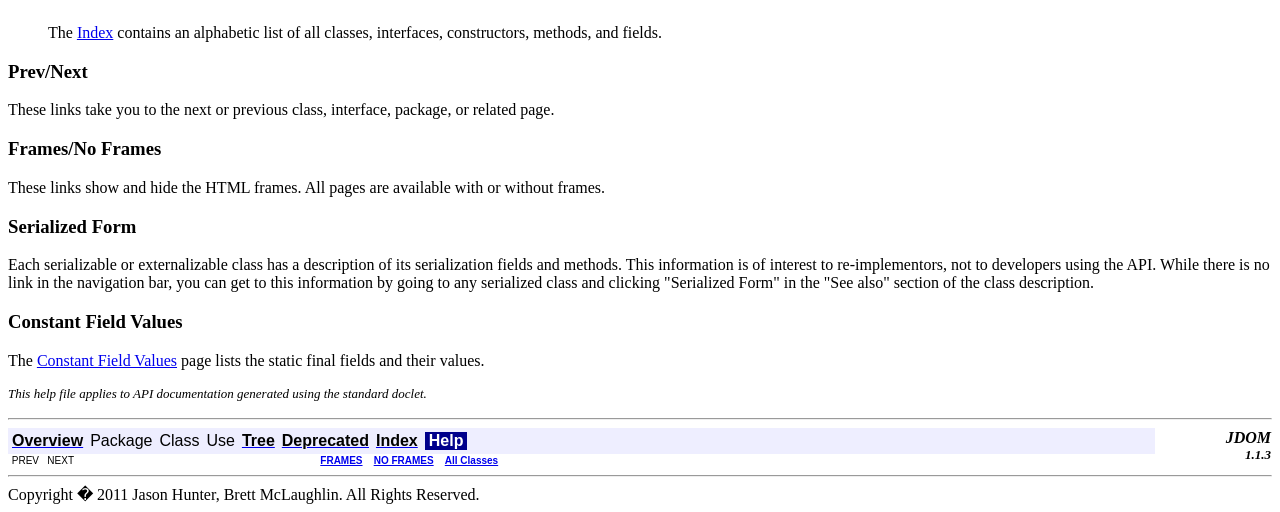
<file: jdom/build/apidocs/help-doc.html>
<!DOCTYPE HTML PUBLIC "-//W3C//DTD HTML 4.01 Transitional//EN" "http://www.w3.org/TR/html4/loose.dtd">
<!--NewPage-->
<HTML>
<HEAD>
<!-- Generated by javadoc (build 1.5.0_21) on Sat Feb 25 18:30:22 EST 2012 -->
<TITLE>
API Help (JDOM v1.1.3)
</TITLE>


<LINK REL ="stylesheet" TYPE="text/css" HREF="stylesheet.css" TITLE="Style">

<SCRIPT type="text/javascript">
function windowTitle()
{
    parent.document.title="API Help (JDOM v1.1.3)";
}
</SCRIPT>
<NOSCRIPT>
</NOSCRIPT>

</HEAD>

<BODY BGCOLOR="white" onload="windowTitle();">


<!-- ========= START OF TOP NAVBAR ======= -->
<A NAME="navbar_top"><!-- --></A>
<A HREF="#skip-navbar_top" title="Skip navigation links"></A>
<TABLE BORDER="0" WIDTH="100%" CELLPADDING="1" CELLSPACING="0" SUMMARY="">
<TR>
<TD COLSPAN=2 BGCOLOR="#EEEEFF" CLASS="NavBarCell1">
<A NAME="navbar_top_firstrow"><!-- --></A>
<TABLE BORDER="0" CELLPADDING="0" CELLSPACING="3" SUMMARY="">
  <TR ALIGN="center" VALIGN="top">
  <TD BGCOLOR="#EEEEFF" CLASS="NavBarCell1">    <A HREF="overview-summary.html"><FONT CLASS="NavBarFont1"><B>Overview</B></FONT></A>&nbsp;</TD>
  <TD BGCOLOR="#EEEEFF" CLASS="NavBarCell1">    <FONT CLASS="NavBarFont1">Package</FONT>&nbsp;</TD>
  <TD BGCOLOR="#EEEEFF" CLASS="NavBarCell1">    <FONT CLASS="NavBarFont1">Class</FONT>&nbsp;</TD>
  <TD BGCOLOR="#EEEEFF" CLASS="NavBarCell1">    <FONT CLASS="NavBarFont1">Use</FONT>&nbsp;</TD>
  <TD BGCOLOR="#EEEEFF" CLASS="NavBarCell1">    <A HREF="overview-tree.html"><FONT CLASS="NavBarFont1"><B>Tree</B></FONT></A>&nbsp;</TD>
  <TD BGCOLOR="#EEEEFF" CLASS="NavBarCell1">    <A HREF="deprecated-list.html"><FONT CLASS="NavBarFont1"><B>Deprecated</B></FONT></A>&nbsp;</TD>
  <TD BGCOLOR="#EEEEFF" CLASS="NavBarCell1">    <A HREF="index-files/index-1.html"><FONT CLASS="NavBarFont1"><B>Index</B></FONT></A>&nbsp;</TD>
  <TD BGCOLOR="#FFFFFF" CLASS="NavBarCell1Rev"> &nbsp;<FONT CLASS="NavBarFont1Rev"><B>Help</B></FONT>&nbsp;</TD>
  </TR>
</TABLE>
</TD>
<TD ALIGN="right" VALIGN="top" ROWSPAN=3><EM>
<b>JDOM<br><font size='-1'>1.1.3</font></b></EM>
</TD>
</TR>

<TR>
<TD BGCOLOR="white" CLASS="NavBarCell2"><FONT SIZE="-2">
&nbsp;PREV&nbsp;
&nbsp;NEXT</FONT></TD>
<TD BGCOLOR="white" CLASS="NavBarCell2"><FONT SIZE="-2">
  <A HREF="index.html?help-doc.html" target="_top"><B>FRAMES</B></A>  &nbsp;
&nbsp;<A HREF="help-doc.html" target="_top"><B>NO FRAMES</B></A>  &nbsp;
&nbsp;<SCRIPT type="text/javascript">
  <!--
  if(window==top) {
    document.writeln('<A HREF="allclasses-noframe.html"><B>All Classes</B></A>');
  }
  //-->
</SCRIPT>
<NOSCRIPT>
  <A HREF="allclasses-noframe.html"><B>All Classes</B></A>
</NOSCRIPT>


</FONT></TD>
</TR>
</TABLE>
<A NAME="skip-navbar_top"></A>
<!-- ========= END OF TOP NAVBAR ========= -->

<HR>
<CENTER>
<H1>
How This API Document Is Organized</H1>
</CENTER>
This API (Application Programming Interface) document has pages corresponding to the items in the navigation bar, described as follows.<H3>
Overview</H3>
<BLOCKQUOTE>

<P>
The <A HREF="overview-summary.html">Overview</A> page is the front page of this API document and provides a list of all packages with a summary for each.  This page can also contain an overall description of the set of packages.</BLOCKQUOTE>
<H3>
Package</H3>
<BLOCKQUOTE>

<P>
Each package has a page that contains a list of its classes and interfaces, with a summary for each. This page can contain four categories:<UL>
<LI>Interfaces (italic)<LI>Classes<LI>Enums<LI>Exceptions<LI>Errors<LI>Annotation Types</UL>
</BLOCKQUOTE>
<H3>
Class/Interface</H3>
<BLOCKQUOTE>

<P>
Each class, interface, nested class and nested interface has its own separate page. Each of these pages has three sections consisting of a class/interface description, summary tables, and detailed member descriptions:<UL>
<LI>Class inheritance diagram<LI>Direct Subclasses<LI>All Known Subinterfaces<LI>All Known Implementing Classes<LI>Class/interface declaration<LI>Class/interface description
<P>
<LI>Nested Class Summary<LI>Field Summary<LI>Constructor Summary<LI>Method Summary
<P>
<LI>Field Detail<LI>Constructor Detail<LI>Method Detail</UL>
Each summary entry contains the first sentence from the detailed description for that item. The summary entries are alphabetical, while the detailed descriptions are in the order they appear in the source code. This preserves the logical groupings established by the programmer.</BLOCKQUOTE>
</BLOCKQUOTE>
<H3>
Annotation Type</H3>
<BLOCKQUOTE>

<P>
Each annotation type has its own separate page with the following sections:<UL>
<LI>Annotation Type declaration<LI>Annotation Type description<LI>Required Element Summary<LI>Optional Element Summary<LI>Element Detail</UL>
</BLOCKQUOTE>
</BLOCKQUOTE>
<H3>
Enum</H3>
<BLOCKQUOTE>

<P>
Each enum has its own separate page with the following sections:<UL>
<LI>Enum declaration<LI>Enum description<LI>Enum Constant Summary<LI>Enum Constant Detail</UL>
</BLOCKQUOTE>
<H3>
Use</H3>
<BLOCKQUOTE>
Each documented package, class and interface has its own Use page.  This page describes what packages, classes, methods, constructors and fields use any part of the given class or package. Given a class or interface A, its Use page includes subclasses of A, fields declared as A, methods that return A, and methods and constructors with parameters of type A.  You can access this page by first going to the package, class or interface, then clicking on the "Use" link in the navigation bar.</BLOCKQUOTE>
<H3>
Tree (Class Hierarchy)</H3>
<BLOCKQUOTE>
There is a <A HREF="overview-tree.html">Class Hierarchy</A> page for all packages, plus a hierarchy for each package. Each hierarchy page contains a list of classes and a list of interfaces. The classes are organized by inheritance structure starting with <code>java.lang.Object</code>. The interfaces do not inherit from <code>java.lang.Object</code>.<UL>
<LI>When viewing the Overview page, clicking on "Tree" displays the hierarchy for all packages.<LI>When viewing a particular package, class or interface page, clicking "Tree" displays the hierarchy for only that package.</UL>
</BLOCKQUOTE>
<H3>
Deprecated API</H3>
<BLOCKQUOTE>
The <A HREF="deprecated-list.html">Deprecated API</A> page lists all of the API that have been deprecated. A deprecated API is not recommended for use, generally due to improvements, and a replacement API is usually given. Deprecated APIs may be removed in future implementations.</BLOCKQUOTE>
<H3>
Index</H3>
<BLOCKQUOTE>
The <A HREF="index-files/index-1.html">Index</A> contains an alphabetic list of all classes, interfaces, constructors, methods, and fields.</BLOCKQUOTE>
<H3>
Prev/Next</H3>
These links take you to the next or previous class, interface, package, or related page.<H3>
Frames/No Frames</H3>
These links show and hide the HTML frames.  All pages are available with or without frames.
<P>
<H3>
Serialized Form</H3>
Each serializable or externalizable class has a description of its serialization fields and methods. This information is of interest to re-implementors, not to developers using the API. While there is no link in the navigation bar, you can get to this information by going to any serialized class and clicking "Serialized Form" in the "See also" section of the class description.
<P>
<H3>
Constant Field Values</H3>
The <a href="constant-values.html">Constant Field Values</a> page lists the static final fields and their values.
<P>
<FONT SIZE="-1">
<EM>
This help file applies to API documentation generated using the standard doclet.</EM>
</FONT>
<BR>
<HR>


<!-- ======= START OF BOTTOM NAVBAR ====== -->
<A NAME="navbar_bottom"><!-- --></A>
<A HREF="#skip-navbar_bottom" title="Skip navigation links"></A>
<TABLE BORDER="0" WIDTH="100%" CELLPADDING="1" CELLSPACING="0" SUMMARY="">
<TR>
<TD COLSPAN=2 BGCOLOR="#EEEEFF" CLASS="NavBarCell1">
<A NAME="navbar_bottom_firstrow"><!-- --></A>
<TABLE BORDER="0" CELLPADDING="0" CELLSPACING="3" SUMMARY="">
  <TR ALIGN="center" VALIGN="top">
  <TD BGCOLOR="#EEEEFF" CLASS="NavBarCell1">    <A HREF="overview-summary.html"><FONT CLASS="NavBarFont1"><B>Overview</B></FONT></A>&nbsp;</TD>
  <TD BGCOLOR="#EEEEFF" CLASS="NavBarCell1">    <FONT CLASS="NavBarFont1">Package</FONT>&nbsp;</TD>
  <TD BGCOLOR="#EEEEFF" CLASS="NavBarCell1">    <FONT CLASS="NavBarFont1">Class</FONT>&nbsp;</TD>
  <TD BGCOLOR="#EEEEFF" CLASS="NavBarCell1">    <FONT CLASS="NavBarFont1">Use</FONT>&nbsp;</TD>
  <TD BGCOLOR="#EEEEFF" CLASS="NavBarCell1">    <A HREF="overview-tree.html"><FONT CLASS="NavBarFont1"><B>Tree</B></FONT></A>&nbsp;</TD>
  <TD BGCOLOR="#EEEEFF" CLASS="NavBarCell1">    <A HREF="deprecated-list.html"><FONT CLASS="NavBarFont1"><B>Deprecated</B></FONT></A>&nbsp;</TD>
  <TD BGCOLOR="#EEEEFF" CLASS="NavBarCell1">    <A HREF="index-files/index-1.html"><FONT CLASS="NavBarFont1"><B>Index</B></FONT></A>&nbsp;</TD>
  <TD BGCOLOR="#FFFFFF" CLASS="NavBarCell1Rev"> &nbsp;<FONT CLASS="NavBarFont1Rev"><B>Help</B></FONT>&nbsp;</TD>
  </TR>
</TABLE>
</TD>
<TD ALIGN="right" VALIGN="top" ROWSPAN=3><EM>
<b>JDOM<br><font size='-1'>1.1.3</font></b></EM>
</TD>
</TR>

<TR>
<TD BGCOLOR="white" CLASS="NavBarCell2"><FONT SIZE="-2">
&nbsp;PREV&nbsp;
&nbsp;NEXT</FONT></TD>
<TD BGCOLOR="white" CLASS="NavBarCell2"><FONT SIZE="-2">
  <A HREF="index.html?help-doc.html" target="_top"><B>FRAMES</B></A>  &nbsp;
&nbsp;<A HREF="help-doc.html" target="_top"><B>NO FRAMES</B></A>  &nbsp;
&nbsp;<SCRIPT type="text/javascript">
  <!--
  if(window==top) {
    document.writeln('<A HREF="allclasses-noframe.html"><B>All Classes</B></A>');
  }
  //-->
</SCRIPT>
<NOSCRIPT>
  <A HREF="allclasses-noframe.html"><B>All Classes</B></A>
</NOSCRIPT>


</FONT></TD>
</TR>
</TABLE>
<A NAME="skip-navbar_bottom"></A>
<!-- ======== END OF BOTTOM NAVBAR ======= -->

<HR>
Copyright � 2011 Jason Hunter, Brett McLaughlin. All Rights Reserved.
</BODY>
</HTML>
</file>
<file: jdom/build/apidocs/stylesheet.css>
/* Javadoc style sheet */

/* Define colors, fonts and other style attributes here to override the defaults */

/* Page background color */
body { background-color: #FFFFFF }

/* Headings */
h1 { font-size: 145% }

/* Table colors */
.TableHeadingColor     { background: #CCCCFF } /* Dark mauve */
.TableSubHeadingColor  { background: #EEEEFF } /* Light mauve */
.TableRowColor         { background: #FFFFFF } /* White */

/* Font used in left-hand frame lists */
.FrameTitleFont   { font-size: 100%; font-family: Helvetica, Arial, sans-serif }
.FrameHeadingFont { font-size:  90%; font-family: Helvetica, Arial, sans-serif }
.FrameItemFont    { font-size:  90%; font-family: Helvetica, Arial, sans-serif }

/* Navigation bar fonts and colors */
.NavBarCell1    { background-color:#EEEEFF;} /* Light mauve */
.NavBarCell1Rev { background-color:#00008B;} /* Dark Blue */
.NavBarFont1    { font-family: Arial, Helvetica, sans-serif; color:#000000;}
.NavBarFont1Rev { font-family: Arial, Helvetica, sans-serif; color:#FFFFFF;}

.NavBarCell2    { font-family: Arial, Helvetica, sans-serif; background-color:#FFFFFF;}
.NavBarCell3    { font-family: Arial, Helvetica, sans-serif; background-color:#FFFFFF;}
</file>
